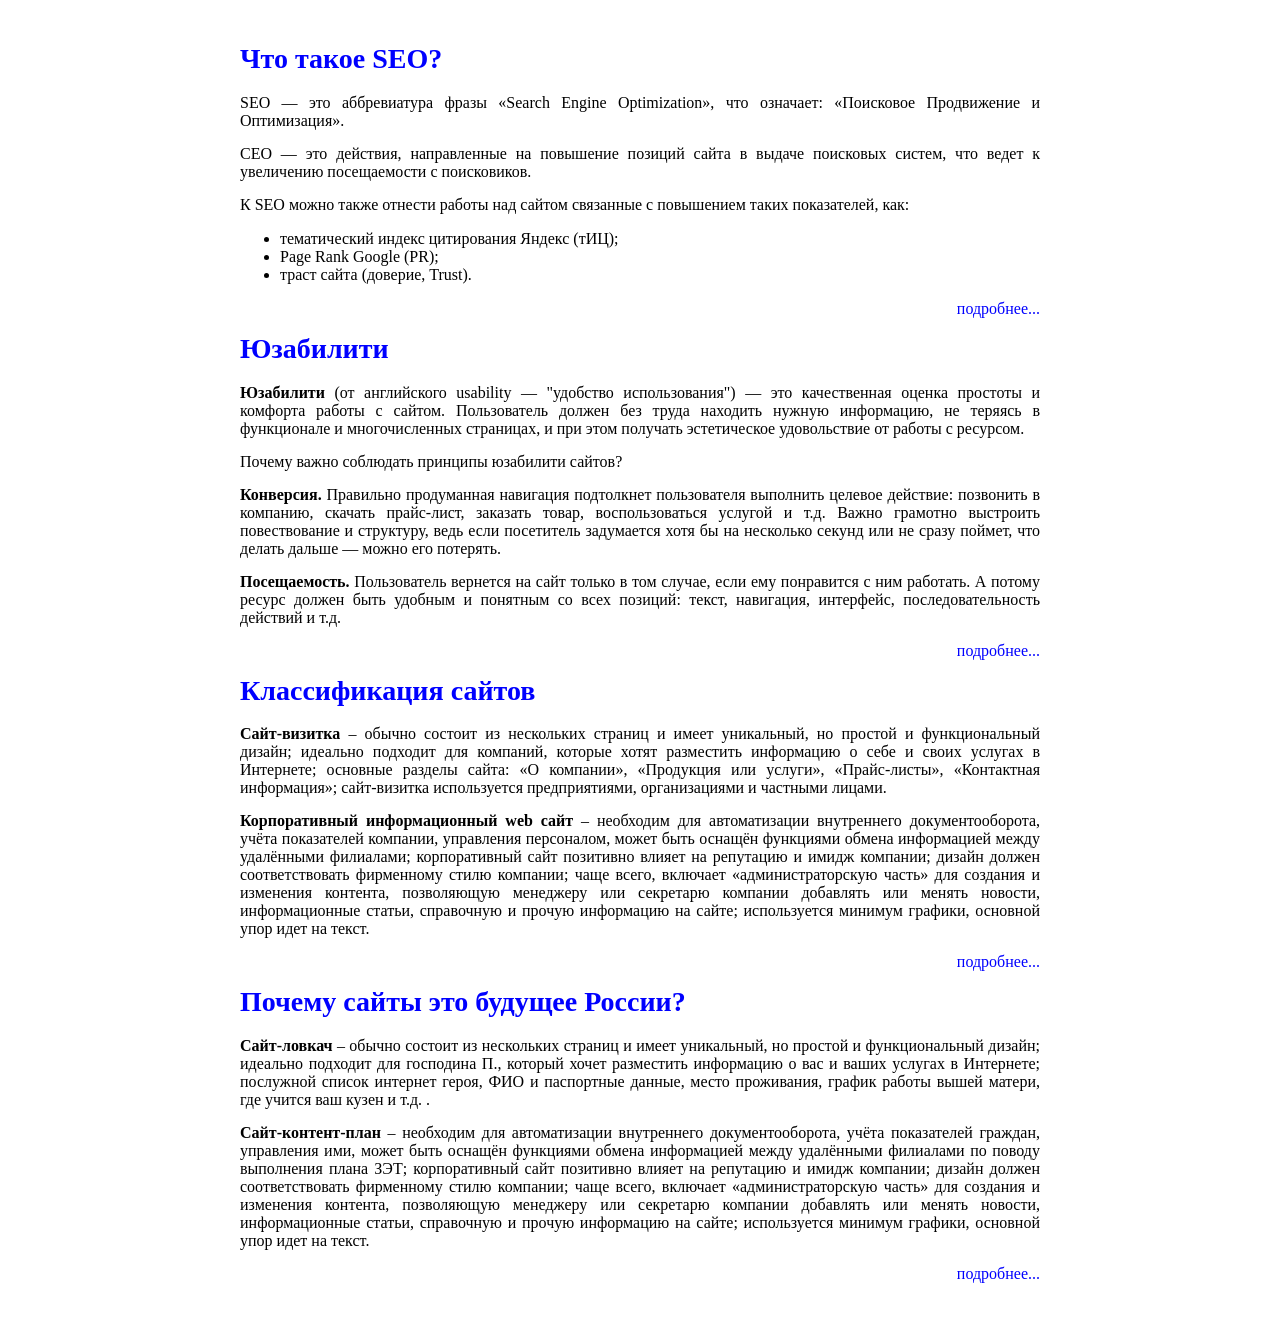
<file: index.html>
<!DOCTYPE html>
<html lang="ru">
<head>
    <meta charset="UTF-8">
    <title>Практическая 6.1</title>
    <link rel="stylesheet" href="style.css">
</head>
<body>
    <div class="container">
        <h1>Что такое SEO?</h1>
        <p>SEO — это аббревиатура фразы «Search Engine Optimization», что означает: «Поисковое Продвижение и Оптимизация».</p>
        <p>CEO — это действия, направленные на повышение позиций сайта в выдаче поисковых систем, что ведет к увеличению посещаемости с поисковиков.</p>
        <p>К SEO можно также отнести работы над сайтом связанные с повышением таких показателей, как:</p>
        <ul>
            <li>тематический индекс цитирования Яндекс (тИЦ);</li>
            <li>Page Rank Google (PR);</li>
            <li>траст сайта (доверие, Trust).</li>
        </ul>
        <p class="more-link"><a href="#">подробнее...</a></p>

        <h1>Юзабилити</h1>
        <p><b>Юзабилити</b> (от английского usability — "удобство использования") — это качественная оценка простоты и комфорта работы с сайтом. Пользователь должен без труда находить нужную информацию, не теряясь в функционале и многочисленных страницах, и при этом получать эстетическое удовольствие от работы с ресурсом.</p>
        <p>Почему важно соблюдать принципы юзабилити сайтов?</p>
        <p><b>Конверсия.</b> Правильно продуманная навигация подтолкнет пользователя выполнить целевое действие: позвонить в компанию, скачать прайс-лист, заказать товар, воспользоваться услугой и т.д. Важно грамотно выстроить повествование и структуру, ведь если посетитель задумается хотя бы на несколько секунд или не сразу поймет, что делать дальше — можно его потерять.</p>
        <p><b>Посещаемость.</b> Пользователь вернется на сайт только в том случае, если ему понравится с ним работать. А потому ресурс должен быть удобным и понятным со всех позиций: текст, навигация, интерфейс, последовательность действий и т.д.</p>
        <p class="more-link"><a href="#">подробнее...</a></p>

        <h1>Классификация сайтов</h1>
        <p><b>Сайт-визитка</b> – обычно состоит из нескольких страниц и имеет уникальный, но простой и функциональный дизайн; идеально подходит для компаний, которые хотят разместить информацию о себе и своих услугах в Интернете; основные разделы сайта: «О компании», «Продукция или услуги», «Прайс-листы», «Контактная информация»; сайт-визитка используется предприятиями, организациями и частными лицами.</p>
        <p><b>Корпоративный информационный web сайт</b> – необходим для автоматизации внутреннего документооборота, учёта показателей компании, управления персоналом, может быть оснащён функциями обмена информацией между удалёнными филиалами; корпоративный сайт позитивно влияет на репутацию и имидж компании; дизайн должен соответствовать фирменному стилю компании; чаще всего, включает «администраторскую часть» для создания и изменения контента, позволяющую менеджеру или секретарю компании добавлять или менять новости, информационные статьи, справочную и прочую информацию на сайте; используется минимум графики, основной упор идет на текст.</p>
        <p class="more-link"><a href="#">подробнее...</a></p>

        <h1>Почему сайты это будущее России?</h1>
        <p><b>Сайт-ловкач</b> – обычно состоит из нескольких страниц и имеет уникальный, но простой и функциональный дизайн; идеально подходит для господина П., который хочет разместить информацию о вас и ваших услугах в Интернете; послужной список интернет героя, ФИО и паспортные данные, место проживания, график работы вышей матери, где учится ваш кузен и т.д. .</p>
        <p><b>Сайт-контент-план</b> – необходим для автоматизации внутреннего документооборота, учёта показателей граждан, управления ими, может быть оснащён функциями обмена информацией между удалёнными филиалами по поводу выполнения плана ЗЭТ; корпоративный сайт позитивно влияет на репутацию и имидж компании; дизайн должен соответствовать фирменному стилю компании; чаще всего, включает «администраторскую часть» для создания и изменения контента, позволяющую менеджеру или секретарю компании добавлять или менять новости, информационные статьи, справочную и прочую информацию на сайте; используется минимум графики, основной упор идет на текст.</p>
        <p class="more-link"><a href="#">подробнее...</a></p>
    </div>
</body>
</html>
</file>
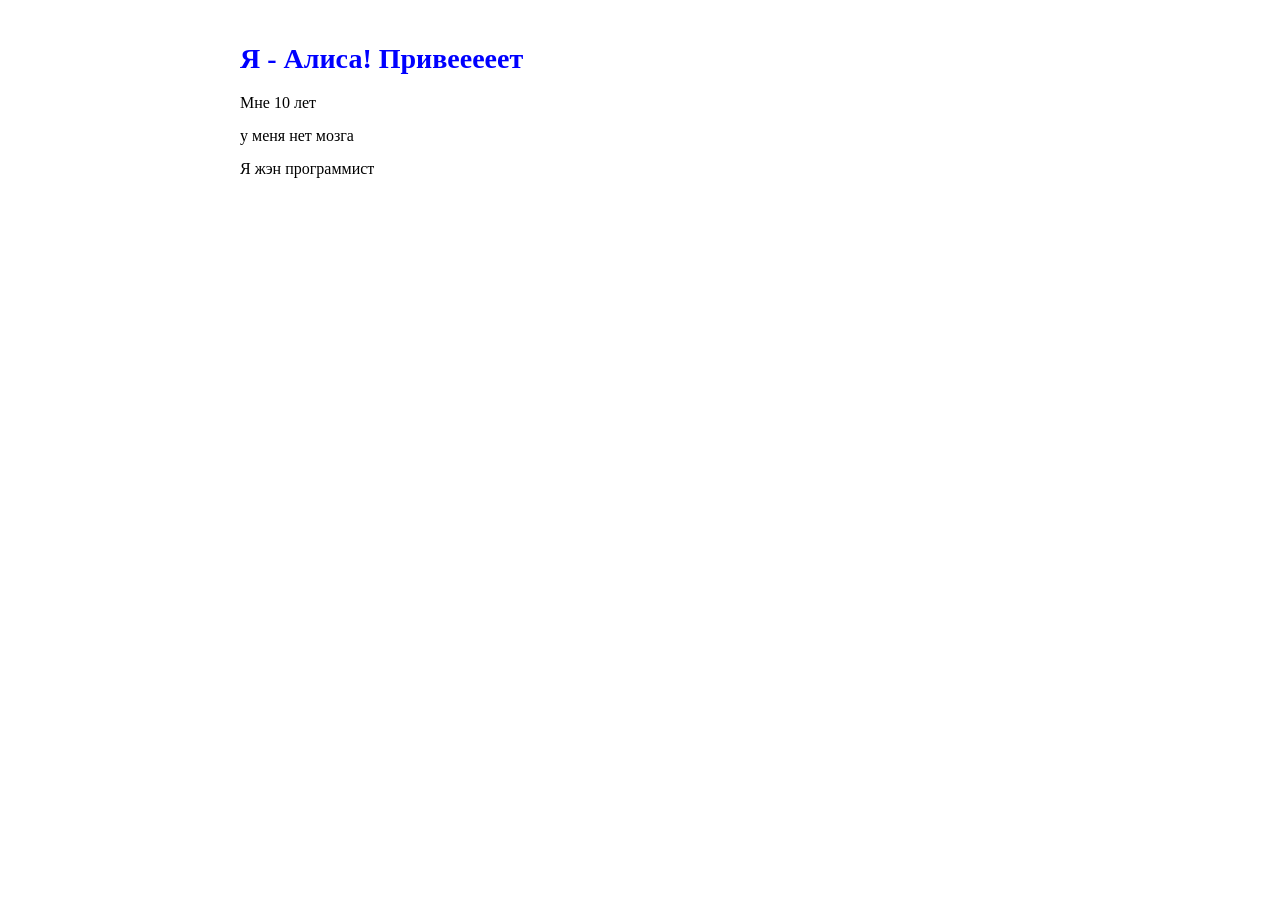
<file: about.html>
<!DOCTYPE html>
<html lang="ru">
<head>
    <meta charset="UTF-8">
    <title>ОБО МНЕ ВЕЛИКОЙ</title>
    <link rel="stylesheet" href="style.css">
</head>
<body>
    <div class="container">
        <h1>Я - Алиса! Привееееет</h1>
        <p>Мне 10 лет</p>
        <p>у меня нет мозга</p>
        <p>Я жэн программист</p>
    </div>
</body>
</html>
</file>
<file: style.css>
.container {
    max-width: 800px;
    margin: 0px auto;
    background: white;
    padding: 35px;
}
h1 {
    font-size: 28px;
    color: blue;
    margin-top: 0;
}
p {
    margin: 15px 0;
    text-align: justify;
}
.more-link {
    text-align: right;
}
a {
    color: blue;
    text-decoration: none;
}
a:hover {
    text-decoration: underline;
}
</file>
